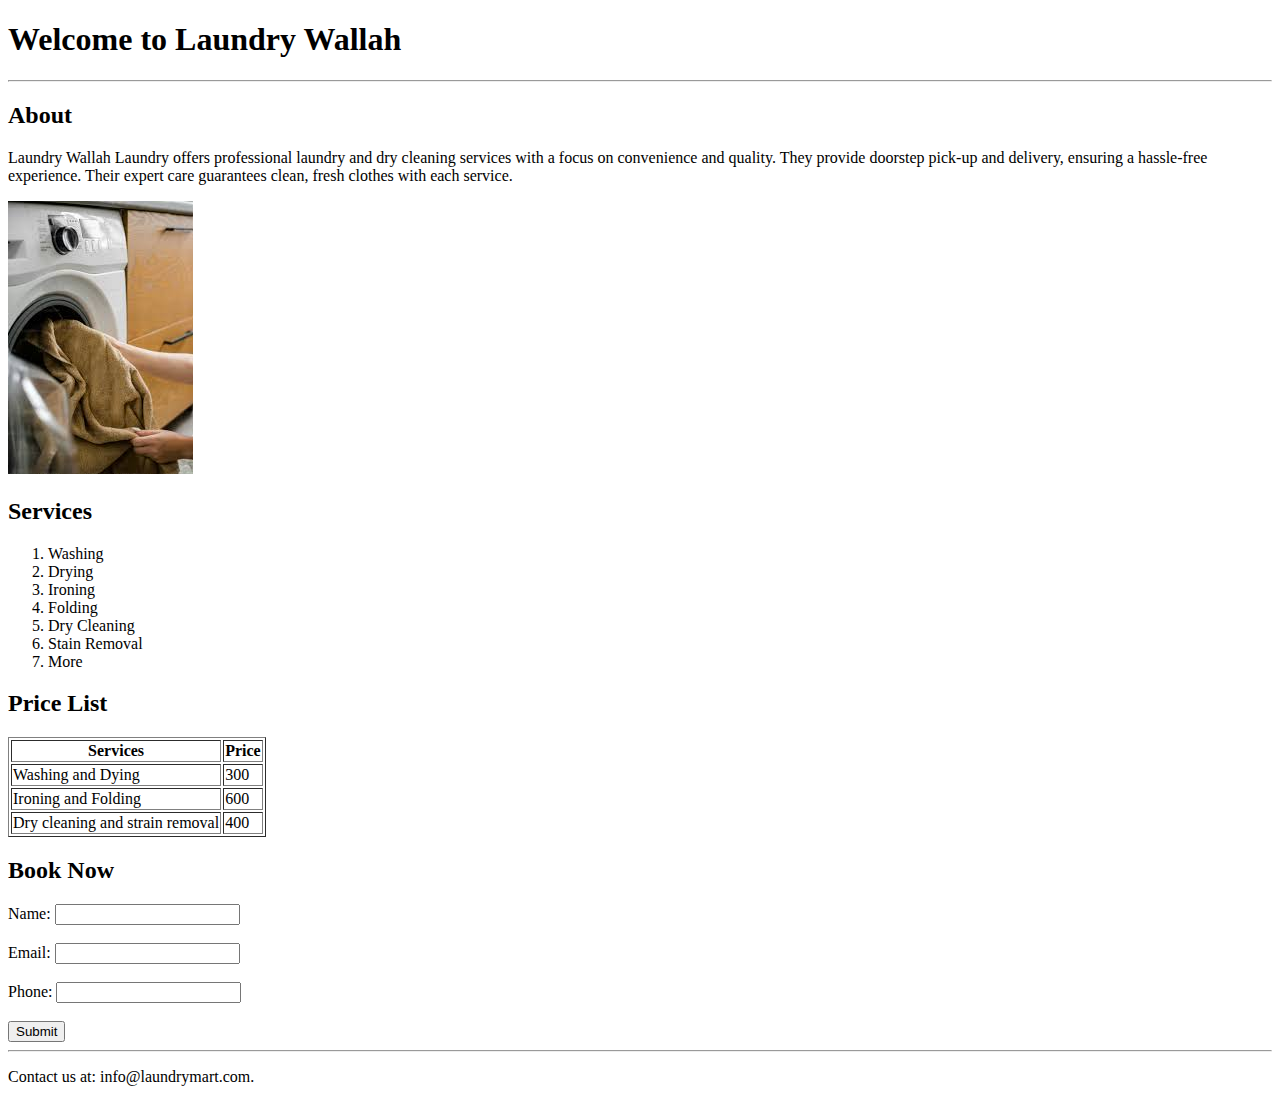
<file: Basics of HTML/index.html>
<!DOCTYPE html>
<html lang="en">
<head>
    <meta charset="UTF-8">
    <meta name="viewport" content="width=device-width, initial-scale=1.0">
    <title>Basics of Html</title>
</head>
<body>
    <header>
    <h1>Welcome to Laundry Wallah</h1>
    </header>
    <hr>
    <div id="about">
    <h2>About</h2>
    <p>Laundry Wallah Laundry offers professional laundry and dry cleaning services with a focus on convenience and quality. They provide doorstep pick-up and delivery, ensuring a hassle-free experience. Their expert care guarantees clean, fresh clothes with each service.</p>
    </div>
    <div id="image">
    <img src="images/image.png" alt="Laundary image">
    </div>
    <div id="services">
    <h2>Services</h2>
    <ol>
        <li>Washing</li>
        <li>Drying</li>
        <li>Ironing</li>
        <li>Folding</li>
        <li>Dry Cleaning</li>
        <li>Stain Removal</li>
        <li>More</li>
    </ol>
    </div>
    <div id="Price list">
        <h2>Price List</h2>
        <table border = "1">
            <tr>
                <th>Services</th>
                <th>Price</th>
            </tr>
            <tr>
                <td>Washing and Dying</td>
                <td>300</td>
            </tr>
            <tr>
                <td>Ironing and Folding</td>
                <td>600</td>
            </tr>
            <tr>
                <td>Dry cleaning and strain removal</td>
                <td>400</td>
            </tr>
        </table>

    </div>
    <div id = "Book-now">
        <h2>Book Now</h2>
        <form>
            <label for ="name">Name:</label>
            <input type = "text" id = "name" name ="name " required><br><br>
            <label for="email">Email:</label>
            <input type="email" id="email" name="email" required><br><br>
            <label for="phone">Phone:</label>
            <input type="tel" id="phone" name="phone" required><br><br>
            <input type="submit" value="Submit">

        </form>
    </div>
    <hr>
    <footer>
        <p> Contact us at: info@laundrymart.com.</p>
    </footer>

    
</body>
</html>
</file>
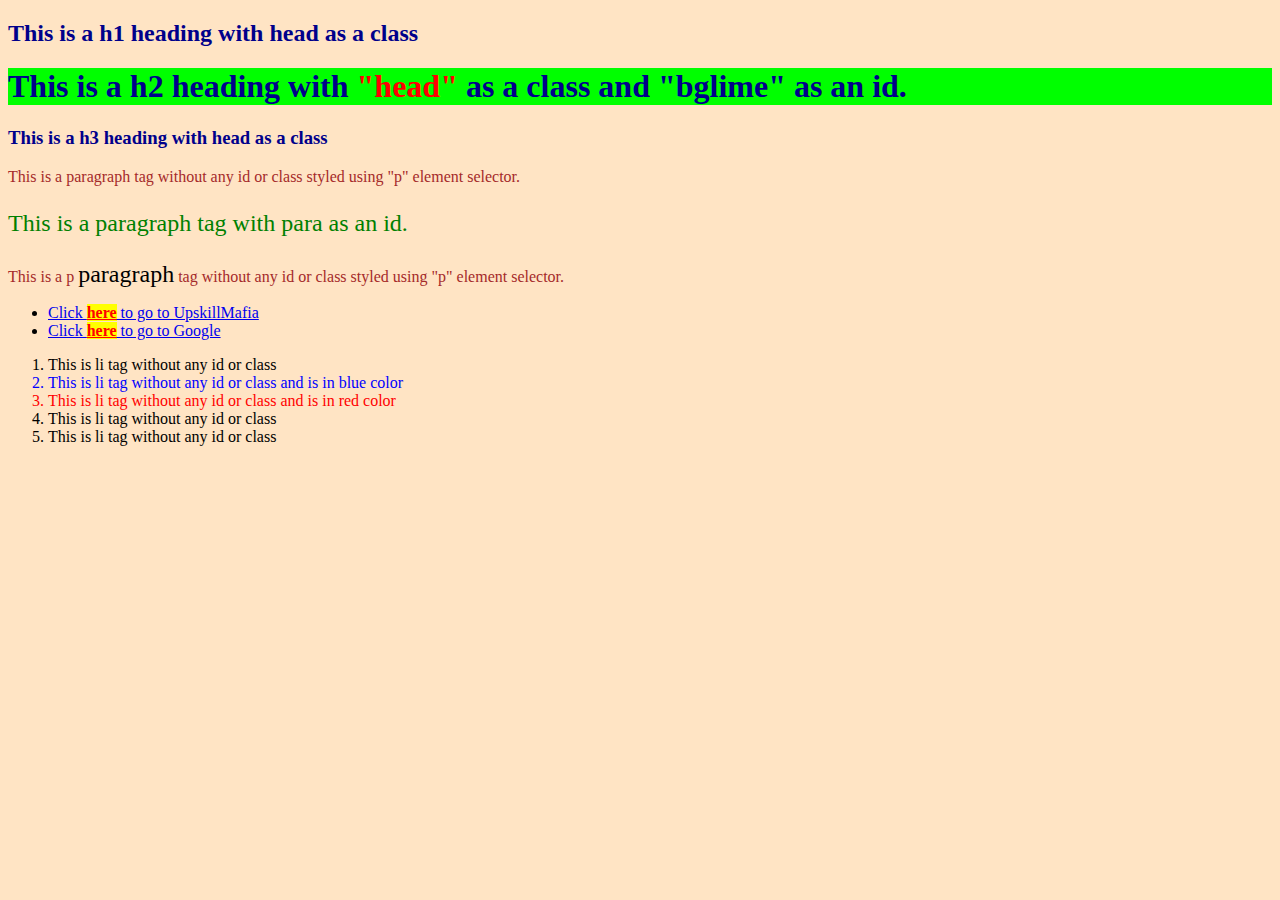
<file: CSS: Intro, Selectors, Colors/index.html>
<!DOCTYPE html>
<html lang="en">
<head>
    <meta charset="UTF-8">
    <meta name="viewport" content="width=device-width, initial-scale=1.0">
    <title>Css Selectors</title>
    <link rel="stylesheet" href="style.css">
</head>
<body>
    <div>
    <h2 class="head">This is a h1 heading with head as a class</h2>
    <h1 class="head" id="bglime">This is a h2 heading with <span class = color>"head"</span>  as a class and "bglime" as an id.</h1>
    <h3 class="head">This is a h3 heading with head as a class</h3>
    </div>
    <div>
        <p>This is a paragraph tag without any id or class styled using "p" element selector.</p>
    <p id="para">This is a paragraph tag with para as an id.</p>
    <p>This is a p <span class="par">paragraph</span> tag without any id or class styled using "p" element selector.</p>
    </div>
    <div>
        <ul>
            <li><a href="https://upskillmafia.com/" target="_blank">Click <span class="highlight">here</span> to go to UpskillMafia</a></li>
            <li><a href="https://google.com/">Click <span class="highlight">here</span> to go to Google</a></li>
        </ul>
        
        <ol>
            <li>This is li tag without any id or class</li>
            <li>This is li tag without any id or class and is in blue color</li>
            <li>This is li tag without any id or class and is in red color</li>
            <li>This is li tag without any id or class</li>
            <li>This is li tag without any id or class</li>
        </ol>
    </div>
    
</body>
</html>
</file>
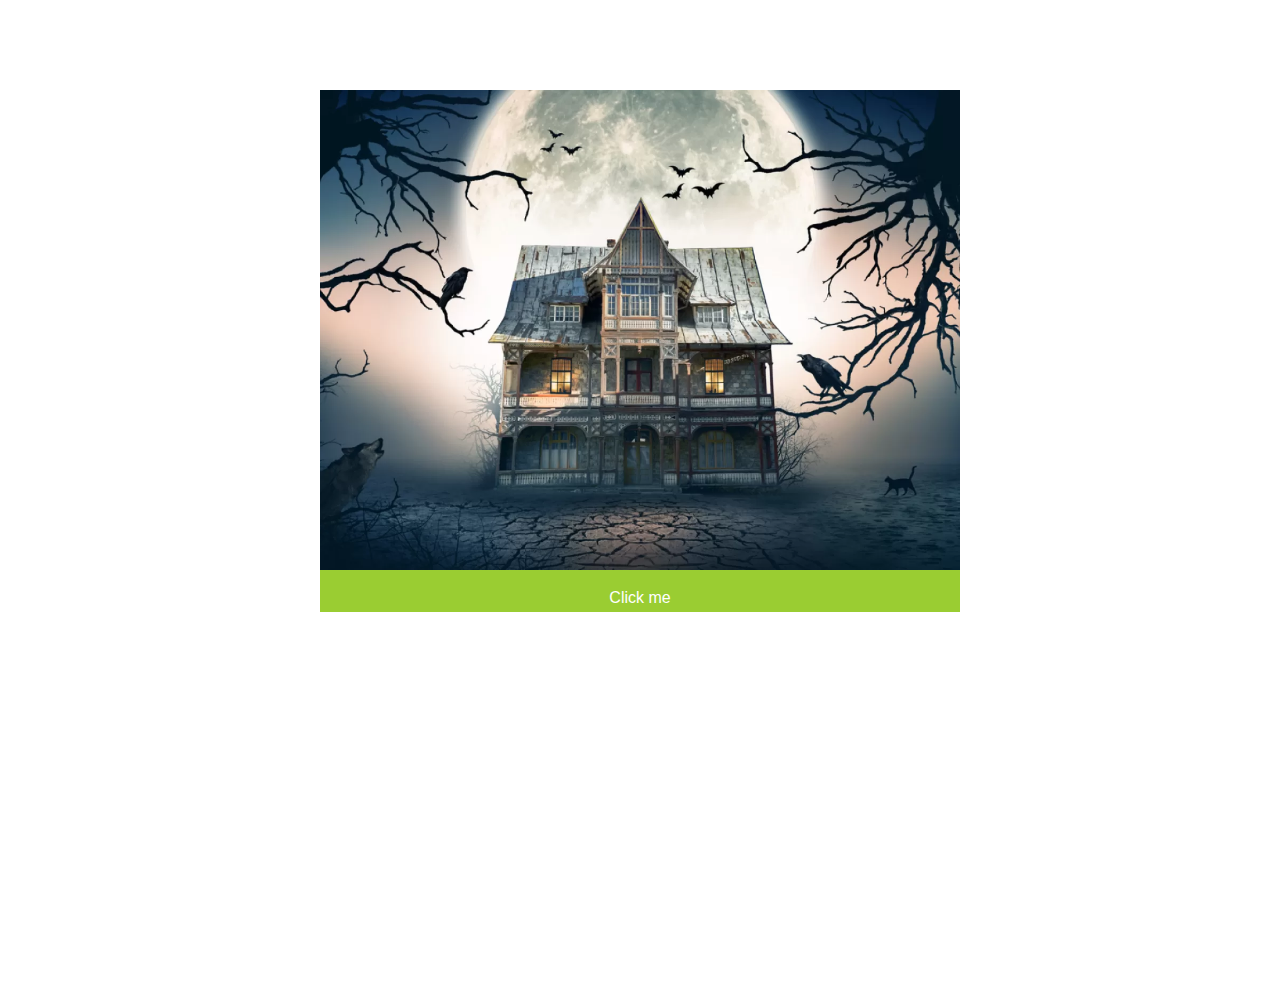
<file: CSS: Units, Box Model, Fonts/index.html>
<!DOCTYPE html>
<html lang="en">
<head>
    <meta charset="UTF-8">
    <meta name="viewport" content="width=device-width, initial-scale=1.0">
    <title>Document</title>
    <link rel="stylesheet" href="style.css">
</head>
<body>
    <div class="image-container">
        <img src="image.png" alt="image">
        <button class="action-button">Click me</button>
    </div>
    
</body>
</html>
</file>
<file: CSS: Intro, Selectors, Colors/style.css>
body{
    background-color: bisque;
}
.head {
    color: darkblue;
  }
#bglime {
    background-color: lime;
}

.color {
    color: red;
}

p{
    color: brown;
}

#para {
    color: green;
    font-size: x-large;
    font-family: cursive;
}

.par {
    color: black;
    font-size: x-large;
}

ul li a .highlight {
    font-weight: bold;
    text-decoration: underline;
    color: red;
    background-color: yellow;
}

ol li:nth-child(2) {
    color: blue;
}

ol li:nth-child(3) {
    color: red;
}
</file>
<file: CSS: Units, Box Model, Fonts/style.css>
body, html {
    margin: 0;
    padding: 0;
    height: 100%;
    box-sizing: border-box;
}

body{
    height: 100vh;
}

.image-container {
    margin: 10vh 25vw;
    background-color: yellowgreen;
    box-sizing: border-box;
}

img{
    width: 100%;
    height: 100%;
}

.action-button {
    display: block;
    margin: 10px auto;
    padding: 5px ;
    color: white;
    border: none;
    background: none;
    align-items: center;
    font-size: 16px;
    cursor: pointer;

}
</file>
